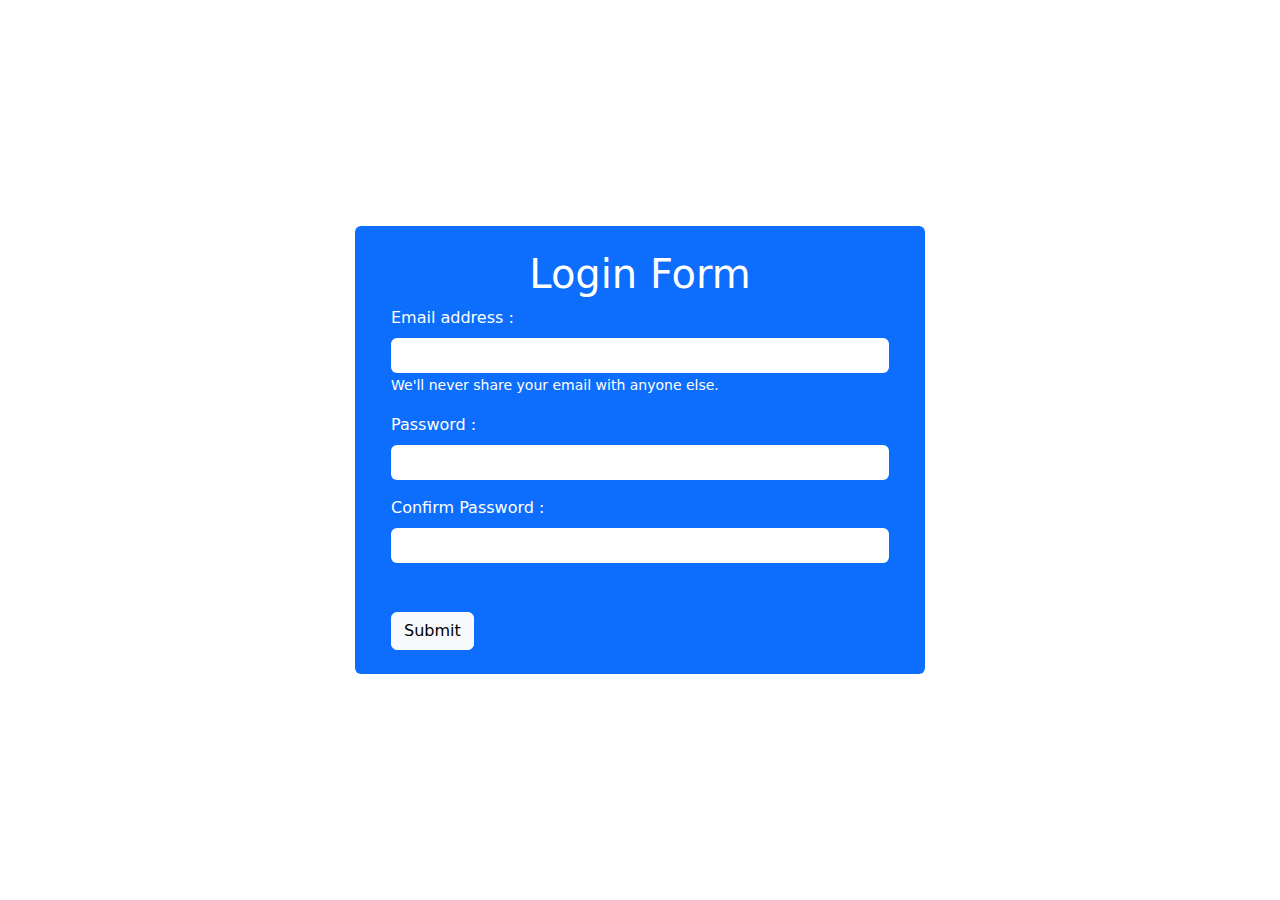
<file: index.html>
<!DOCTYPE html>
<html lang="en">
<head>
    <meta charset="UTF-8">
    <meta name="viewport" content="width=device-width, initial-scale=1.0">
    <title>Login Form</title>
    <link rel="stylesheet" href="https://cdnjs.cloudflare.com/ajax/libs/font-awesome/6.5.2/css/all.min.css" integrity="sha512-SnH5WK+bZxgPHs44uWIX+LLJAJ9/2PkPKZ5QiAj6Ta86w+fsb2TkcmfRyVX3pBnMFcV7oQPJkl9QevSCWr3W6A==" crossorigin="anonymous" referrerpolicy="no-referrer" />
    <link href="https://cdn.jsdelivr.net/npm/bootstrap@5.3.3/dist/css/bootstrap.min.css" rel="stylesheet" integrity="sha384-QWTKZyjpPEjISv5WaRU9OFeRpok6YctnYmDr5pNlyT2bRjXh0JMhjY6hW+ALEwIH" crossorigin="anonymous">
    <link rel="stylesheet" href="style.css">
</head>
<body class="d-flex justify-content-center align-items-center">
    <div class="container">
        <div class="row">
            <div class="col-md-6 m-auto bg-primary rounded">
                <form onsubmit="loginForm()" class="p-4">
                    <h1 class="text-center text-white">Login Form</h1>
                    <div class="form-group">
                      <label for="exampleInputEmail1" class="mb-2 text-white">Email address :</label>
                      <input id="email" type="text" class="form-control" id="exampleInputEmail1" aria-describedby="emailHelp">
                      <small id="emailHelp" class="form-text text-white">We'll never share your email with anyone else.</small>
                    </div>
                    <label for="exampleInputPassword1" class="mb-2 text-white mt-3">Password :</label>
                    <div class="form-group d-flex align-items-center">
                      <input id="password" type="text" class="rounded-start w-100">
                      <div class="bg-white rounded-end eye"><i id="eye1" onclick="eyeOpenClose1()" class="fa-solid fa-eye"></i></div>
                      </div>
                      <label for="exampleInputPassword2" class="mb-2 text-white mt-3">Confirm Password :</label>     
                        <div class="form-group mb-4 d-flex align-items-center">
                            <input id="confirmPassword" type="text" class="rounded-start w-100">
                            <div class="bg-white rounded-end eye"><i id="eye2" onclick="eyeOpenClose2()" class="fa-solid fa-eye"></i></div>
                        </div>
                          <p id="error" class="error d-flex align-items-center ms-1 text-light"></p>
                    <button type="submit" class="btn btn-light mt-2">Submit</button>
                  </form>
            </div>
        </div>
    </div>
    <script src="https://cdn.jsdelivr.net/npm/bootstrap@5.3.3/dist/js/bootstrap.bundle.min.js" integrity="sha384-YvpcrYf0tY3lHB60NNkmXc5s9fDVZLESaAA55NDzOxhy9GkcIdslK1eN7N6jIeHz" crossorigin="anonymous"></script>
    <script src="app.js"></script>
</body>
</html>
</file>
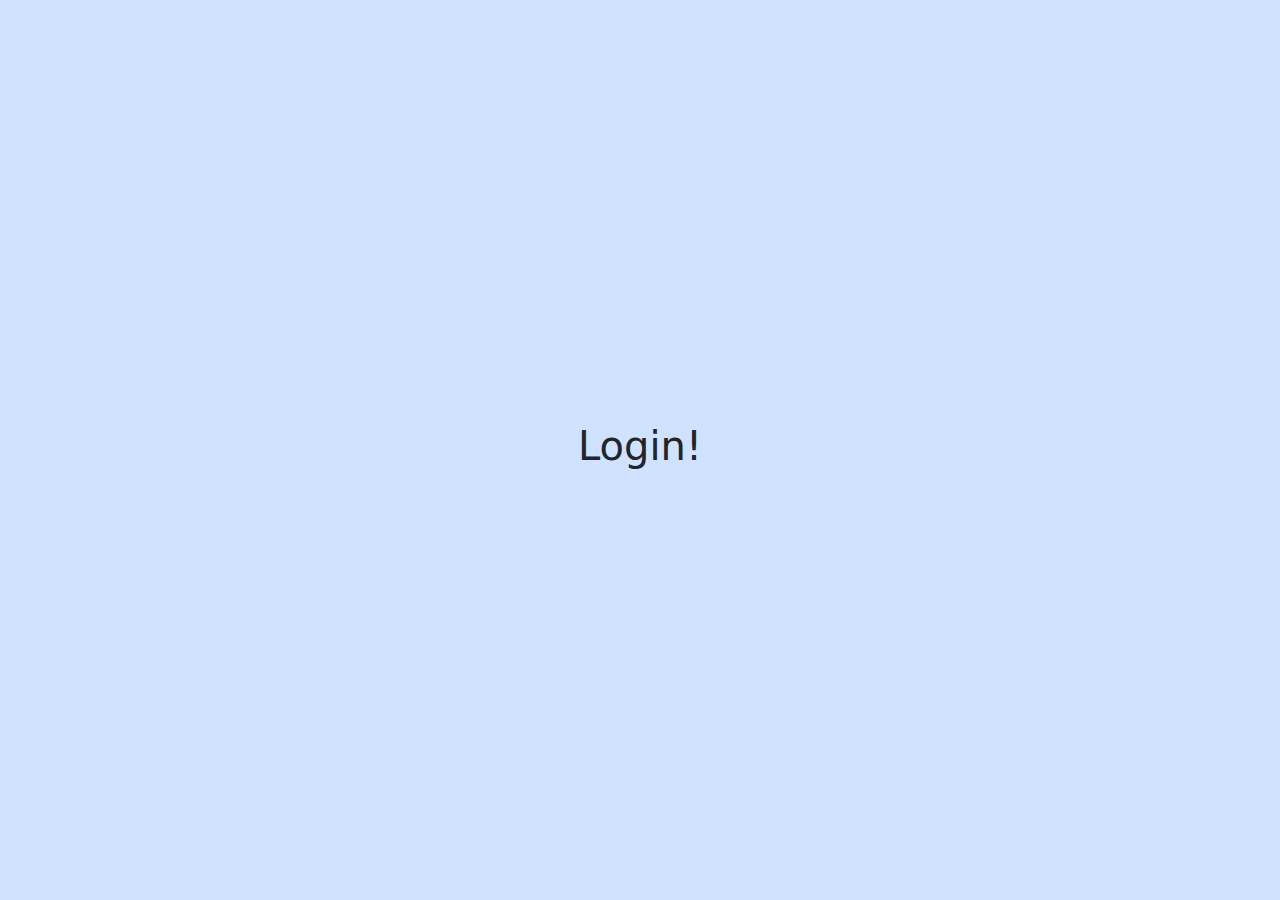
<file: index2.html>
<!DOCTYPE html>
<html lang="en">
<head>
    <meta charset="UTF-8">
    <meta name="viewport" content="width=device-width, initial-scale=1.0">
    <title>Login</title>
    <link href="https://cdn.jsdelivr.net/npm/bootstrap@5.3.3/dist/css/bootstrap.min.css" rel="stylesheet" integrity="sha384-QWTKZyjpPEjISv5WaRU9OFeRpok6YctnYmDr5pNlyT2bRjXh0JMhjY6hW+ALEwIH" crossorigin="anonymous">
    <link rel="stylesheet" href="style.css">
    
</head>
<body class="d-flex justify-content-center align-items-center bg-primary-subtle">
    <h1 class="fs-1 text-center">Login!</h1>
    <script src="https://cdn.jsdelivr.net/npm/bootstrap@5.3.3/dist/js/bootstrap.bundle.min.js" integrity="sha384-YvpcrYf0tY3lHB60NNkmXc5s9fDVZLESaAA55NDzOxhy9GkcIdslK1eN7N6jIeHz" crossorigin="anonymous"></script>
</body>
</html>
</file>
<file: style.css>
body {
    height: 100vh;
}
.error {
    height: 1px;
}
input {
    outline: none !important;
    border: none !important;
    height: 35px;
}
.eye {
    display: flex;
    justify-content: center;
    align-items: center;
    height: 35px;
    width: 30px;
}
#password,
#confirmPassword {
    padding-left: 12px;
}
</file>
